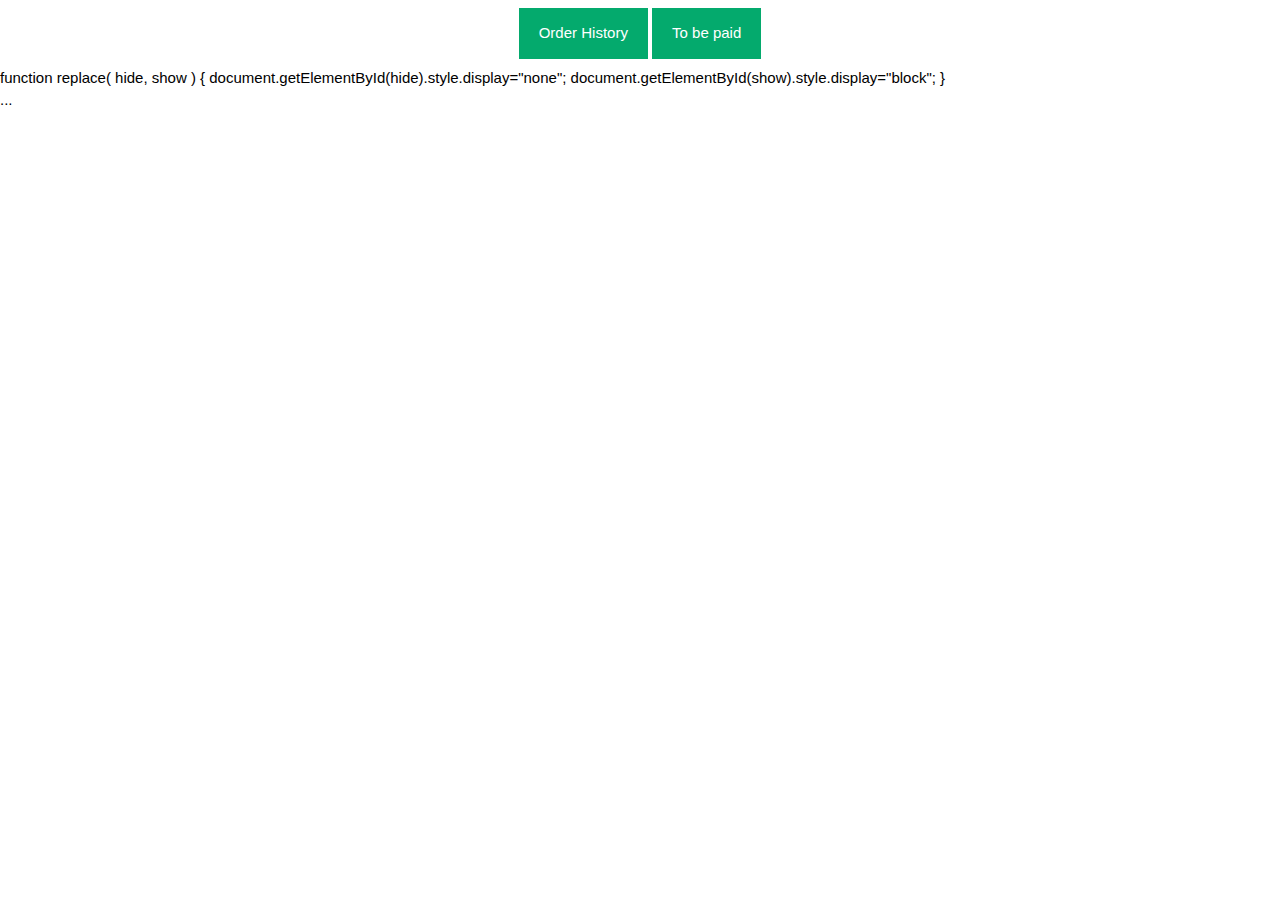
<file: My orders.html>
<!DOCTYPE html>
<html lang="en">

<head>
    <meta charset="UTF-8">
    <meta name="viewport" content="width=device-width, initial-scale=1.0">
    <title>Document</title>
    <link rel="stylesheet" href="https://www.w3schools.com/w3css/4/w3.css">
    <style>
        button {
            background-color: #04AA6D;
            color: white;
            padding: 14px 20px;
            margin: 8px 0;
            border: none;
            cursor: pointer;
            width: 100%;
        }

        button:hover {
            opacity: 0.8;
        }

        
    </style>
</head>

<body>
    <!--make buttons centered-->
    <div class="w3-center">
        <button onclick="document.getElementById('Order-history')" style="width:auto;">Order History</button>
        <button onclick="document.getElementById('To-be-paid')" style="width:auto;">To be
            paid</button>
    </div>

    function replace( hide, show ) {
    document.getElementById(hide).style.display="none";
    document.getElementById(show).style.display="block";
    }

    <div id="Order History" style="display:block" onclick="replace('div1','div2')">...</div>
    <div id="To be paid" style="display:none" onclick="replace('div2','div3')">..</div>
 

</body>

</html>
</file>
